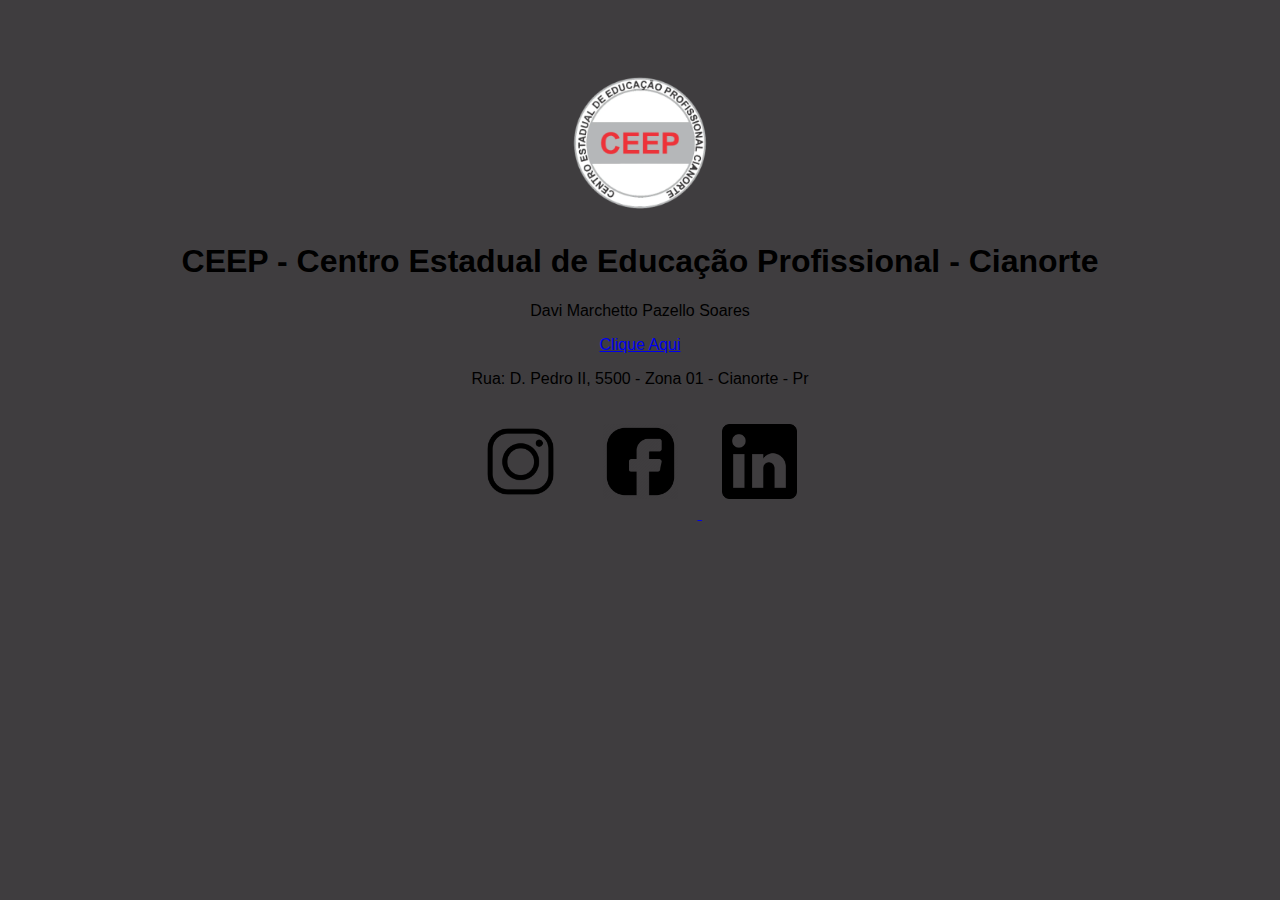
<file: trabalho-front-end2-main/index.html>
<!DOCTYPE html>
<html lang="pt-BR">

  <head>
    <meta charset="UTF-8" />
    <meta name="viewport" content="width=device-width, initial-scale=1.0" />


    <title>CEEP - Cianorte</title>


    <link rel="stylesheet" href="style.css">
  
  </head>

  <body>
    <img src="./CEEPlogobrasao-main/logoceep/android-chrome-192x192.png">

      <head>
        <style>
          img {
            max-width: 150px; 
            width: 100%;      
            height: auto;    
          }
        </style>
      </head>
      
      
      <h1>CEEP - Centro Estadual de Educação Profissional - Cianorte</h1>

    </header>

    <header>
  

    <main>


      <header>

      <p>Davi Marchetto Pazello Soares</p>
      <a link href="pagina2.html">Clique Aqui</a>

      </header>
    

    <footer>
      <p>Rua: D. Pedro II, 5500 - Zona 01 - Cianorte - Pr</p>
    </footer>

    <a href="https://www.instagram.com/ceepcianorte/"><img id="insta" src="./CEEPlogobrasao-main/instagram.webp"></a>
    <a href="https://www.facebook.com/ceepcianorte/?locale=pt_BR"><img id="face" src="./CEEPlogobrasao-main/facebook.webp">
    </a>
    <a href="https://br.linkedin.com/school/ceep-cianorte/"><img id="linke" src="./CEEPlogobrasao-main/linkedin.webp"></a>

 
  </body>
</html>
</file>
<file: trabalho-front-end2-main/style.css>
@import url('https://fonts.googleapis.com/css2?family=Merriweather:ital,opsz,wght@0,18..144,300..900;1,18..144,300..900&display=swap');
 body {
    background-color: rgb(63, 61, 63);
      font-family: "playwrite", Arial, Helvetica, sans-serif ;
      text-align: center;
      padding-top: 60px;
      font-weight: 400;
      font-style: normal;
   
   
 }
 .container {
  max-width: 960px;
  margin: 20px;
  padding: 20px;
 background-color: azure;
 }
 #insta {
  width: 75px;
  padding: 20px;
  
 }
 #face {
  width: 75px;
  padding: 20px;
  
 }
 
 #linke {
  width: 75px;
  padding: 20px;
  
 }
</file>
